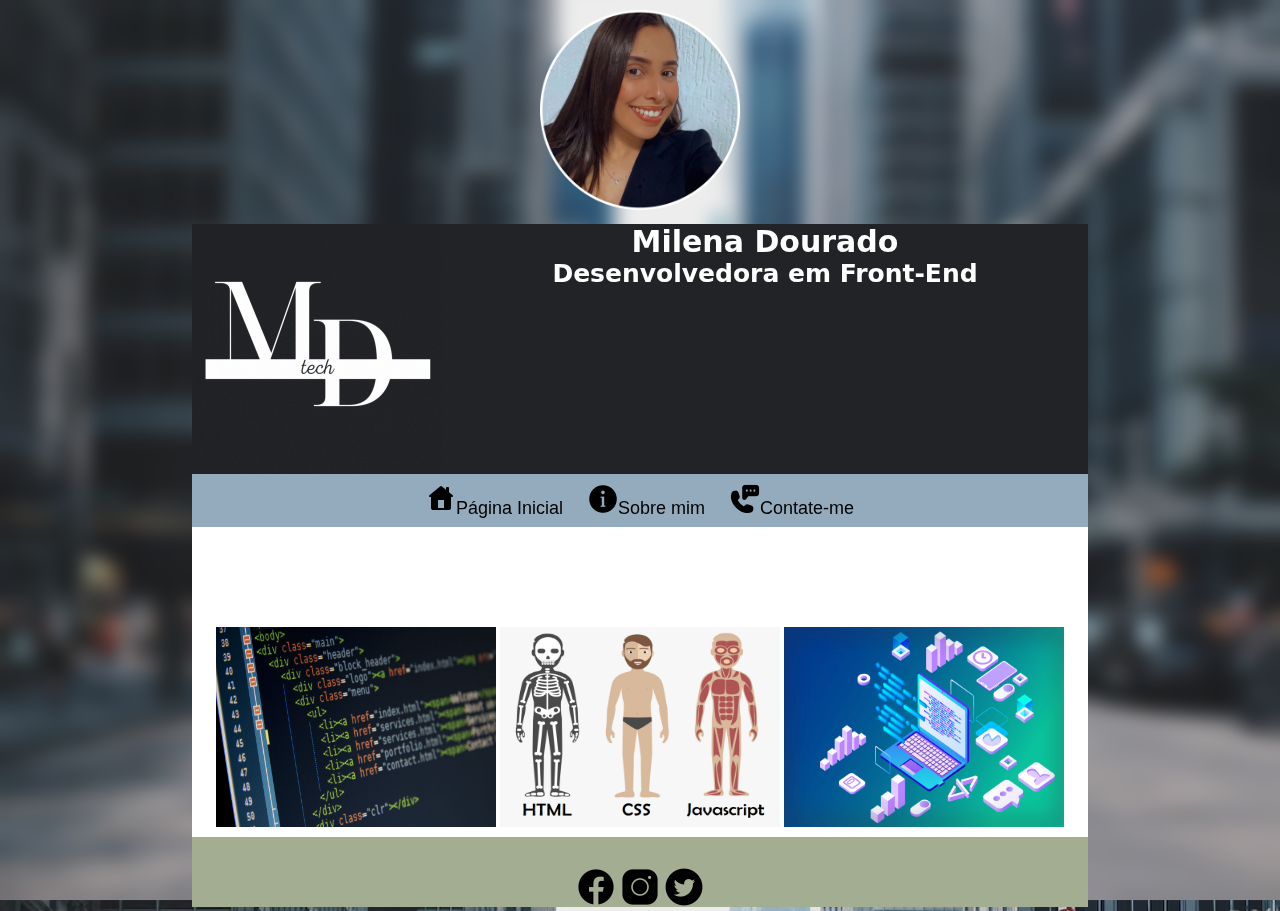
<file: index.html>
<!DOCTYPE html>
<html lang="pt-br">
<head>
    <meta charset="UTF-8">
    <meta http-equiv="X-UA-Compatible" content="IE=edge">
    <meta name="viewport" content="width=device-width, initial-scale=1.0">
    <title>SitePessoal</title>
    <link rel="stylesheet" href="SitePessoal.css">
</head>
<body>
    <div class="container">
        <header>
            <!-- <div class = "cab">
            </div>  -->
            <div class="img">
                <img src="Imagens/Perfil.png" width="200" height="200">
           </div>
        <div class="cabecalho">
            <div class="Logo">
                <img src="Imagens/Black & White Minimalist Aesthetic Initials Font Logo.gif">
            </div>
            <h2>Milena Dourado</h2>
            <h3>Desenvolvedora em Front-End</h3>
        </div>
        </header>
        <Nav>
            <div class="menu">
                <h3></h3>
                <ul id="menu1">
                    <li><a href="index.html"><img src="Imagens/Home.png">Página Inicial</a></li>
                    <li><a href="Sobre.html"><img src="Imagens/icons8-informações-30.png">Sobre mim</a></li>
                    <li><a href="Contato.html"><img src="Imagens/Contato.png">Contate-me</a></li>
                </ul>
            </div>
        </Nav>
        <div class="main">
            <img src="Imagens/PG.jpg" width="280" height="200">
            <img src="Imagens/foto5.png" width="280" height="200">
            <img src="Imagens/foto2.png" width="280" height="200">
        </div>
        <div class="footer">
            <footer>
                <a href="https://pt-br.facebook.com/"><img src="Imagens/fa.png"></a>
                <a href="https://www.instagram.com/"><img src="Imagens/INSTA.png"></a> 
                <a href="https://twitter.com/i/flow/login"><img src="Imagens/Tw.png"></a>
                 
        </footer>
        </div>
    </div> 
</body>
</html>
</file>
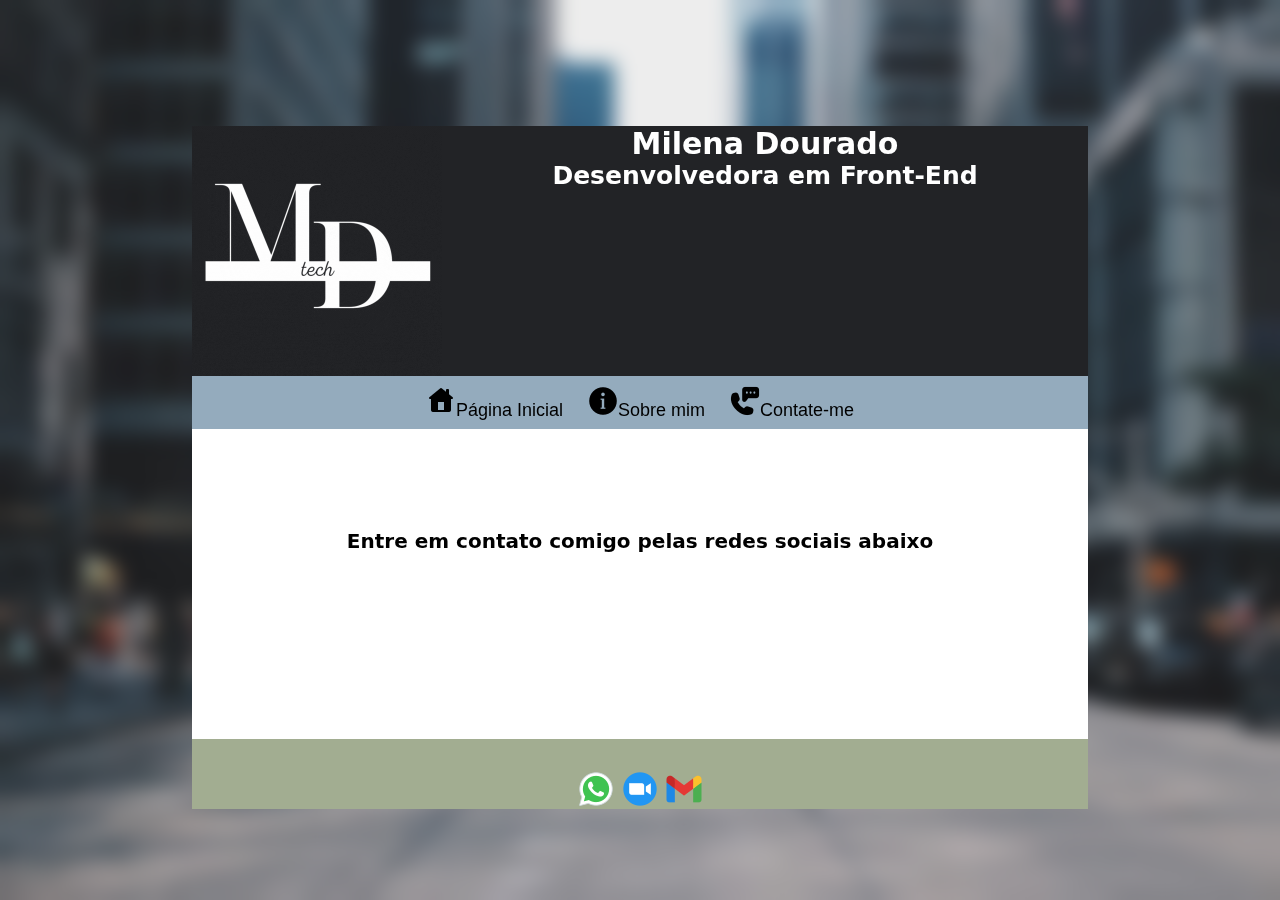
<file: Contato.html>
<!DOCTYPE html>
<html lang="pt-br">
<head>
    <meta charset="UTF-8">
    <meta http-equiv="X-UA-Compatible" content="IE=edge">
    <meta name="viewport" content="width=device-width, initial-scale=1.0">
    <title>SitePessoal</title>
    <link rel="stylesheet" href="SitePessoal.css">
</head>
<body>
    <div class="container">
        <header>
            <!-- <div class = "cab">
            </div>  -->
            <!-- <div class="img">
                <img src="Imagens/Perfil.png" width="200" height="200">
           </div> -->
           <br><br><br><br><br><br><br>
        <div class="cabecalho">
            <div class="Logo">
                <img src="Imagens/Black & White Minimalist Aesthetic Initials Font Logo.gif">
            </div>
            <h2>Milena Dourado</h2>
            <h3>Desenvolvedora em Front-End</h3>
        </div>
        </header>
        <Nav>
            <div class="menu">
                <h3></h3>
                <ul id="menu1">
                    <li><a href="index.html"><img src="Imagens/Home.png">Página Inicial</a></li>
                    <li><a href="Sobre.html"><img src="Imagens/icons8-informações-30.png">Sobre mim</a></li>
                    <li><a href="Contato.html"><img src="Imagens/Contato.png">Contate-me</a></li>
                </ul>
            </div>
        </Nav>
        <div class="main">
        <h4>Entre em contato comigo pelas redes sociais abaixo</h4>
        </div>
        <div class="footer">
            <footer>
                <a href="https://web.whatsapp.com/"><img src="Imagens/Whats.png"></a>
                <a href="https://explore.zoom.us/pt/products/meetings/"><img src="Imagens/Zoom.png"></a>
                <a href="https://mail.google.com/mail/u/0/#inbox"><img src="Imagens/Gmail.png"></a> 
        </footer>
        </div>
    </div> 
</body>
</html>
</file>
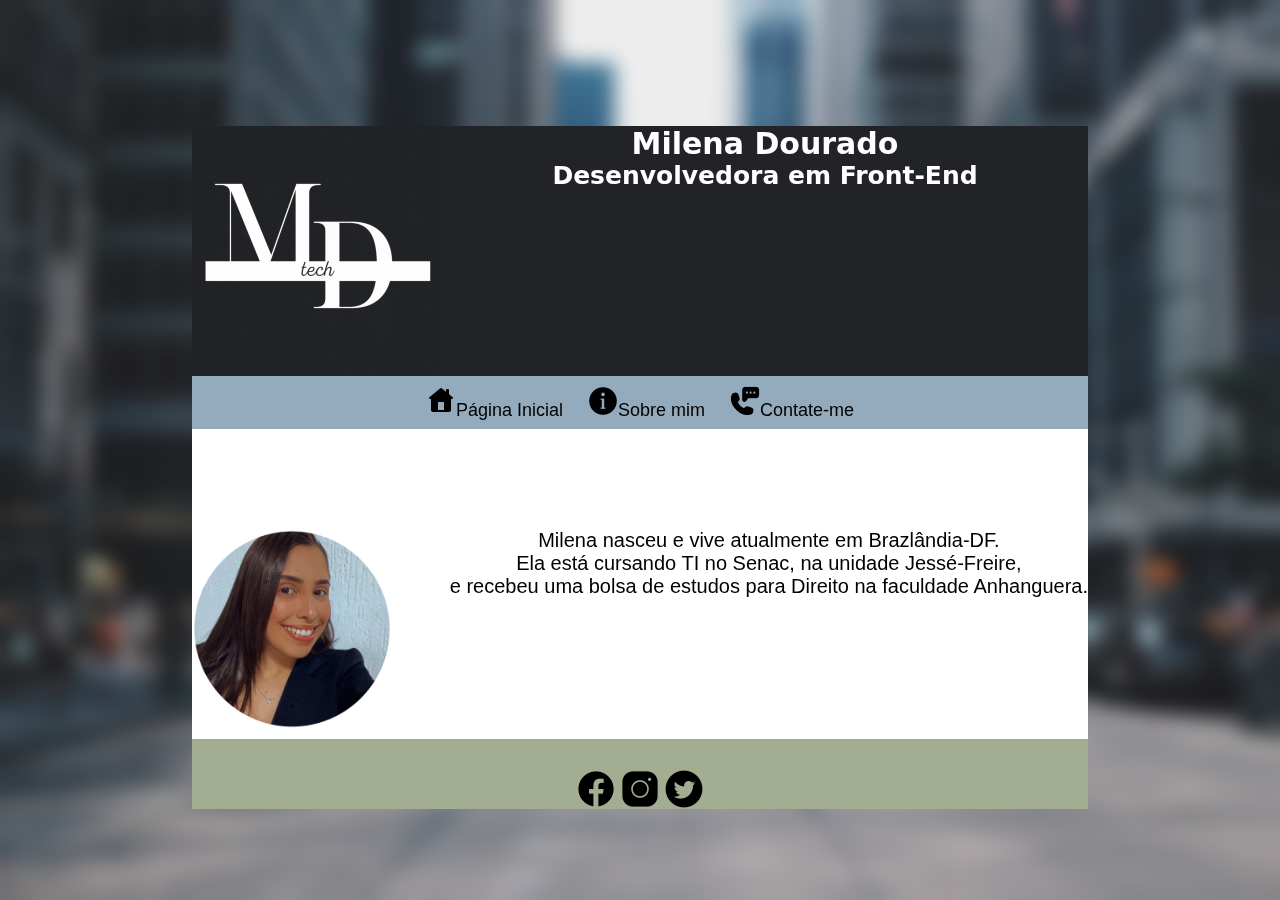
<file: Sobre.html>
<!DOCTYPE html>
<html lang="pt-br">
<head>
    <meta charset="UTF-8">
    <meta http-equiv="X-UA-Compatible" content="IE=edge">
    <meta name="viewport" content="width=device-width, initial-scale=1.0">
    <title>SitePessoal</title>
    <link rel="stylesheet" href="SitePessoal.css">
</head>
<body>
    <div class="container">
        <header>
            <!-- <div class = "cab">
            </div>  -->
            <br><br><br><br><br><br><br>
        <div class="cabecalho">
            <div class="Logo">
                <img src="Imagens/Black & White Minimalist Aesthetic Initials Font Logo.gif">
            </div>
            <h2>Milena Dourado</h2>
            <h3>Desenvolvedora em Front-End</h3>
        </div>
        </header>
        <Nav>
            <div class="menu">
                <h3></h3>
                <ul id="menu1">
                    <li><a href="index.html"><img src="Imagens/Home.png">Página Inicial</a></li>
                    <li><a href="Sobre.html"><img src="Imagens/icons8-informações-30.png">Sobre mim</a></li>
                    <li><a href="Contato.html"><img src="Imagens/Contato.png">Contate-me</a></li>
                </ul>
            </div>
        </Nav>
        <div class="main">
           <div class="grid1"><img src="Imagens/Perfil.png" width="200" height="200"></div>
           <div class="grid2">Milena nasceu e vive atualmente em Brazlândia-DF.<br>
                              Ela está cursando TI no Senac, na unidade Jessé-Freire,<br>
                              e recebeu uma bolsa de estudos para Direito na faculdade Anhanguera.</div>
        </div>
        <div class="footer">
            <footer>
                <a href="https://pt-br.facebook.com/"><img src="Imagens/fa.png"></a>
                <a href="https://www.instagram.com/"><img src="Imagens/INSTA.png"></a>  
                <a href="https://twitter.com/i/flow/login"><img src="Imagens/Tw.png"></a>
                
        </footer>
        </div>  
    </div> 
</body>
</html>
</file>
<file: SitePessoal.css>
*{
    margin: 0;
    padding: 0;
}
body{
    background-image: url('Imagens/Foto35.png');
    background-size: cover;
    backdrop-filter: blur(10px);
}
.container{
    color: white;
    max-width: 70%;
    height: 100vh;
    margin: auto;
}
.cabecalho{
    max-width: 100%;
    background-color: #222326;
    height: 250px;
    color: white;
    padding-left: -10px;
}
.menu{
    font-family: "poppins", sans-serif;
    font-size: 18px;
    background-color: #94ABBD;
    max-width: 100%;
    height: 43px;
    text-align: center;
    padding-top: 10px;
}
.main{
    background-color: #FFFFFF;
    max-width: 100%;
    height: 210px;
    color: black;
    text-align: center;
    padding-top: 100px;
}
a{
    text-decoration: none;
    color: black;
    display: inline-block;
}
h3{
    font-family: system-ui, -apple-system, BlinkMacSystemFont, 'Segoe UI', Roboto, Oxygen, Ubuntu, Cantarell, 'Open Sans', 'Helvetica Neue', sans-serif;
    color: #FFFFFF;
    text-align: center;
    font-size: 25px;
}
h2{
    font-family: system-ui, -apple-system, BlinkMacSystemFont, 'Segoe UI', Roboto, Oxygen, Ubuntu, Cantarell, 'Open Sans', 'Helvetica Neue', sans-serif;
    text-align: center;
    font-size: 30px;
    justify-content: space-between;
    padding-left: -10px;
}
h1{
    font-family: "poppins", sans-serif;
    font-size: 20px;
}
h4{
    font-family: system-ui, -apple-system, BlinkMacSystemFont, 'Segoe UI', Roboto, Oxygen, Ubuntu, Cantarell, 'Open Sans', 'Helvetica Neue', sans-serif;
    font-size: 20px;
    color: black;
}
.text{
    font-family: "poppins", sans-serif;
    font-size: 25px;
}
.menu{
    text-align: center;
    justify-content: space-between;
}
ul li{
    list-style: none;
    display: inline;
    padding: 10px;
}
.footer{
    background-color: #A2AD91;
    max-width: 100%;
    height: 10px;
    text-align: center;
    padding: 30px;
}
.img{
    text-align: center;
    padding: 10px;
}
.Logo img{
    float: left;
    width: 250px;
}
.main-grid{
    display: flex; 
    grid-template-columns: 5px;
    grid-template-rows: 5px;
}
.grid1{
    grid-column: 1;
    grid-row: 1;
    float: left;
    align-self: center;
    justify-content: center;
} 
.grid2{
    grid-column: 2;
    grid-row: 1; 
    float: right; 
    align-self: start;
    font-size: 20px;
    font-family: "poppins", sans-serif;
    text-align: center;
}
</file>
